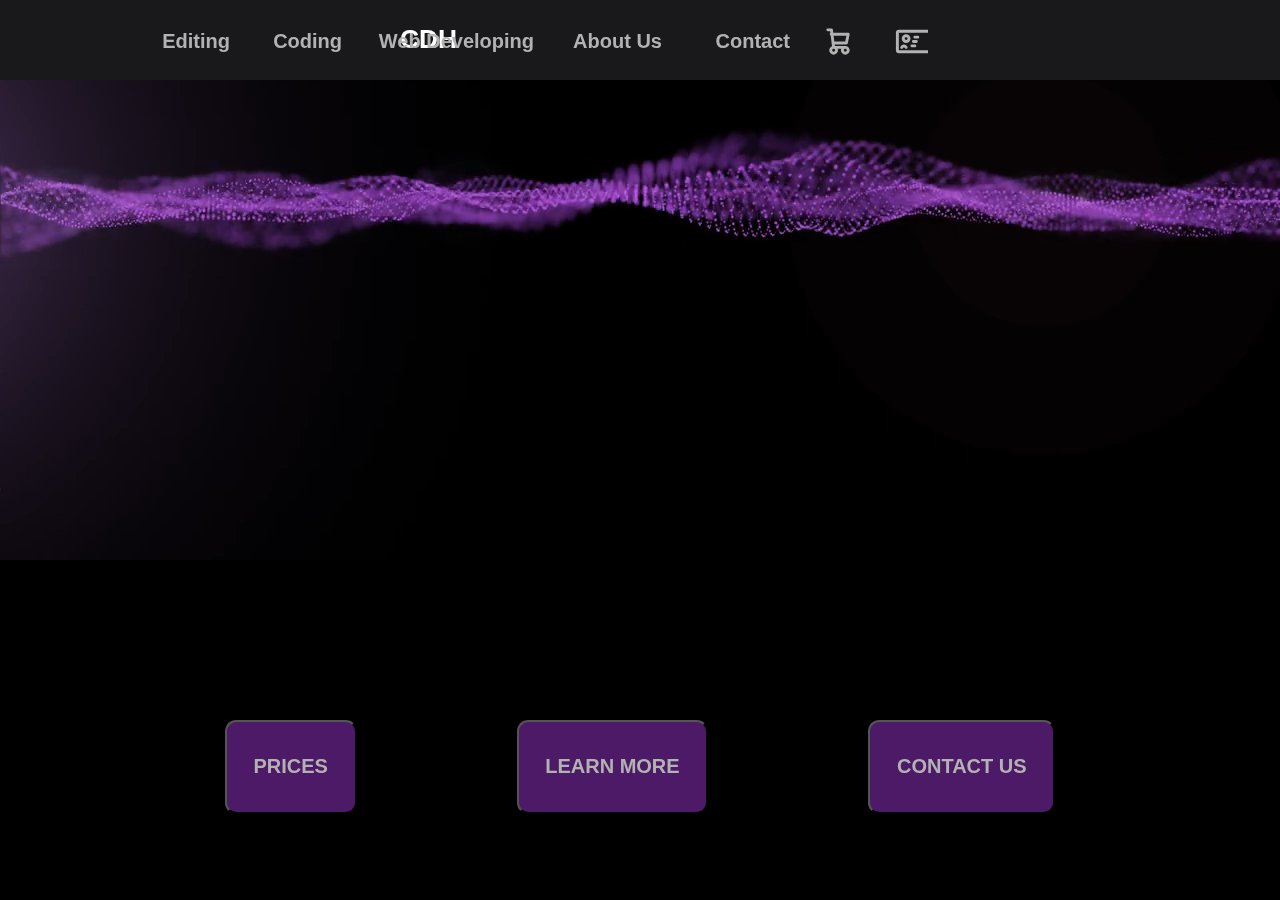
<file: index.html>
<!DOCTYPE html>

<! https://www.youtube.com/shorts/9lai3eCqAqM */

<html lang="en">

<head>

    <link rel="stylesheet" href="CSS/homepage.css">

    <link rel="preconnect" href="https://fonts.googleapis.com">

    <link rel="preconnect" href="https://fonts.gstatic.com" crossorigin>

    <link href="https://fonts.googleapis.com/css2?family=Noto+Sans+TC:wght@100..900&display=swap" rel="stylesheet">

    <meta charset="UTF-8">

    <meta name="viewport" content="width=device-width, initial-scale=1.0">

    <title>Code Developers Hub</title>

</head>


<style>

    div:has(.custom-video-section) {

        padding: 0 !important;

    }


    video {

        display: block;

        margin: 0 auto;

        width: 100%;

    }


    @media screen and (min-width: 900px) {

        .video-for-mobile {

            display: none;

        }

    }


    @media screen and (max-width: 900px) {

        .video-for-desktop {

            display: none;

        }


        video {

            width: 100%;

        }

    }


</style>


 <body>

 <div class="TopBar">

        <div class="logo">CDH</div>

        <a href="edit.html"><button class="edit"><h2>Editing</h2></button></a>

        <a href="coding.html"><button class="cd"><h2>Coding</h2></button></a>

        <a href="webDev.html"><button class="wb"><h2>Web Developing</h2></button></a>

        <a href="aboutUs.html"><button class="aboutUs"><h2>About Us</h2></button></a>

        <a href="contactUs.html"><button class="contactUs"><h2>Contact</h2></button></a>

        <a href="cart.html"><button class="cart"><div class="cart"><svg  aria-hidden="true" xmlns="http://www.w3.org/2000/svg" width="36" height="35" fill="none" viewBox="0 0 24 24">
          <path stroke="currentColor" stroke-linecap="round" stroke-linejoin="round" stroke-width="2" d="M5 4h2.5L9 16m0 0h8m-8 0a2 2 0 1 0 0 4 2 2 0 0 0 0-4Zm8 0a2 2 0 1 0 0 4 2 2 0 0 0 0-4Zm-8.5-3h9.25L19 7H7.312"/>
        </svg>
        </div></button></a>

        <a href="account.html"><button class="profile"><div class="profile"><svg aria-hidden="true" xmlns="http://www.w3.org/2000/svg" width="35" height="35" fill="none" viewBox="0 0 24 24">
          <path stroke="currentColor" stroke-linecap="round" stroke-linejoin="round" stroke-width="2" d="M15 9h2m-3 3h2m-3 3h2m-6 1c-.306-.613-.933-1-1.618-1H7.618c-.685 0-1.312.387-1.618 1M4 5h26a1 1 0 0 1 1 1v12a1 1 0 0 1-1 1H4a1 1 0 0 1-1-1V6a1 1 0 0 1 1-1Zm7 5a2 2 0 1 1-4 0 2 2 0 0 1 4 0Z"/>
        </svg>
        </div></button></a>

    </div>

    <div class="gray-bar"></div>

    <div class="wave-video">

        <video autoplay muted loop id="Homepage-Video">

            <source src = "media/homepage-wave.mp4" type="video/mp4"

        </video>

    </div>

    <div class="page-buttons">


        <a href="pricing.html"><button class="page_buttons"><h2>Prices</h2></button></a>

        <a href="aboutUs.html"><button class="page_buttons"><h2>Learn More</h2></button></a>

        <a href="contactUs.html"><button class="page_buttons"><h2>Contact Us</h2></button></a>

    </div>

</body>

</html>
</file>
<file: CSS/homepage.css>
/* Body */


body {

  background-color: black; 

  min-height: 100vh; 

  display: flex; 

  justify-content: center

}

body , html {

  margin: 0;

}


/* Position Logo Text */


.logo {

    color: white;

    position: absolute;

    top: 1.5rem;

    left: 25rem;

    font-size: 1.65rem;

    font-weight: 800;

    font-family: nunito , sans-serif;

}

/* Text On Top of Page */



h2{ 

  color: #b2b2b2;

  align-items: center;

} 



/* Top Buttons Programmed Individually For Position and everything */



.edit {

  position: absolute; 

  top: -5.5rem;

  right: 59rem;

  background: transparent;

  border: transparent;

  margin: 100px;

  color: #FFF;

  cursor: pointer;

  z-index: 0;

}


.cd {

  position: absolute; 

  top: -5.5rem;

  right: 52rem;

  background: transparent;

  border: transparent;

  margin: 100px;

  color: #FFF;

  cursor: pointer;

  z-index: 0;

}


.wb {

  position: absolute; 

  top: -5.5rem;

  right: 40rem;

  background: transparent;

  border: transparent;

  margin: 100px;

  color: #FFF;

  cursor: pointer;

  z-index: 0;

}


.aboutUs {

  position: absolute; 

  top: -5.5rem;

  right: 32rem;

  background: transparent;

  border: transparent;

  margin: 100px;

  color: #FFF;

  cursor: pointer;

  z-index: 0;

}



.contactUs {

  position: absolute; 

  top: -5.5rem;

  right: 24rem;

  background: transparent;

  border: transparent;

  margin: 100px;

  color: #FFF;

  cursor: pointer;

  z-index: 0; 

}


.cart {

  position: absolute;

  top: -5.5rem;

  right: 7rem;

  background: transparent;

  border: transparent;

  margin: 100px;

  color: #b2b2b2;

  cursor: pointer;

  z-index: 0;

} 


.profile {

  position: absolute;

  top: -5.5rem;

  right: 4.75rem;

  background: transparent;

  border: transparent;

  margin: 100px;

  color: #b2b2b2;

  cursor: pointer;

  z-index: 0;

}



/* Page Buttons */


.page-buttons {

  color: white;

  position: absolute;

  display: flex;

  flex-direction: row;

  justify-content: center;

  top: 45rem;

  vertical-align: middle;

  z-index: 1500;

  gap: 10rem;

  cursor: pointer;

  outline: none;

  border: 0;

  text-decoration: none;

  font-family: inherit;

  font-size: 15px;

}

.page_buttons {

  color: white;

}


button.page_buttons {

 font-weight: 600;

 text-transform: uppercase;

 padding: 1.25em 2em;

 color: white;

 background: #4C1A66;

 border-radius: 0.85em;

 -webkit-transform-style: preserve-3d;

 transform-style: preserve-3d;

 -webkit-transition: background 150ms cubic-bezier(0, 0, 0.58, 1), -webkit-transform 150ms cubic-bezier(0, 0, 0.58, 1);

 transition: transform 150ms cubic-bezier(0, 0, 0.58, 1), background 150ms cubic-bezier(0, 0, 0.58, 1), -webkit-transform 150ms cubic-bezier(0, 0, 0.58, 1);

}


button.page_buttons::before {

 position: absolute;

 background: #c396dc;

 -webkit-box-shadow: 0 0 0 2px #c396dc, 0 0.625em 0 0 #c396dc;

 box-shadow: 0 0 0 2px #c396dc, 0 0.625em 0 0 #ffe3e2;

 -webkit-transform: translate3d(0, 0.75em, -1em);

 transform: translate3d(0, 0.75em, -1em);

 transition: transform 150ms cubic-bezier(0, 0, 0.58, 1), box-shadow 150ms cubic-bezier(0, 0, 0.58, 1), -webkit-transform 150ms cubic-bezier(0, 0, 0.58, 1), -webkit-box-shadow 150ms cubic-bezier(0, 0, 0.58, 1);

}


button.page_buttons:hover {

 background: #c396dc;

 -webkit-transform: translate(0, 0.25em);

 transform: translate(0, 0.25em);

}


button.page_buttons:hover::before {

 -webkit-box-shadow: 0 0 0 2px #c396dc, 0 0.5em;

 box-shadow: 0 0 0 2px #c396dc, 0 0.5em;

 -webkit-transform: translate3d(0, 0.5em, -1em);

 transform: translate3d(0, 0.5em, -1em);

}


button.page_buttons:active {

 background: #c396dc;

 -webkit-transform: translate(0em, 0.75em);

 transform: translate(0em, 0.75em);

}


button.page_buttons:active::before {

 -webkit-box-shadow: 0 0 0 2px #c396dc;

 box-shadow: 0 0 0 2px #c396dc;

 -webkit-transform: translate3d(0, 0, -1em);

 transform: translate3d(0, 0, -1em);
 
}



/*Top Bar*/


.TopBar {

  position: fixed;

  display: flex;

  justify-content: space-between;

  z-index: 1000;

  width: 100%;

}


.gray-bar {

  position: absolute;

  width: 100%;

  height: 80px;

  background-color: #19191C;

  z-index: 900;


}


/* Wave video */


.wave-video {

  position: relative;

  display: flex;

  justify-content: center;

  top: -250px;

  width: 100%;

  z-index: 800;

}
</file>
